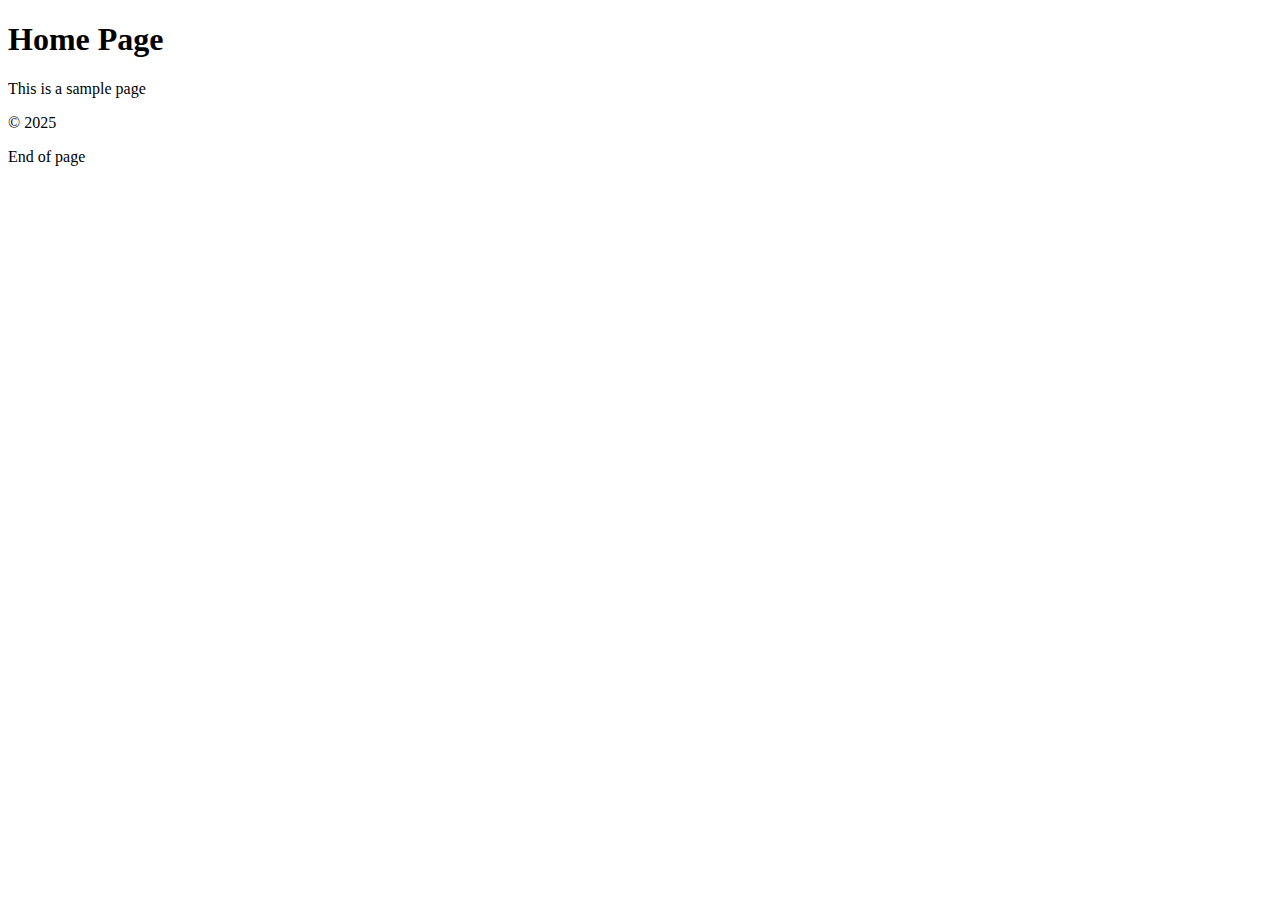
<file: index.html>
<!DOCTYPE html>
<html>
	<title>sourav</title>
<head>
	<meta charset="utf-8">
	<meta name="viewport" content="width=device-width, initial-scale=1">
	<title>Home</title>
</head>
<body>
	<h1>Home Page</h1>
	<p>This is a sample page</p>
	<p>&copy; 2025</p>
	<footer>End of page</footer>
</body>
</html>
</file>
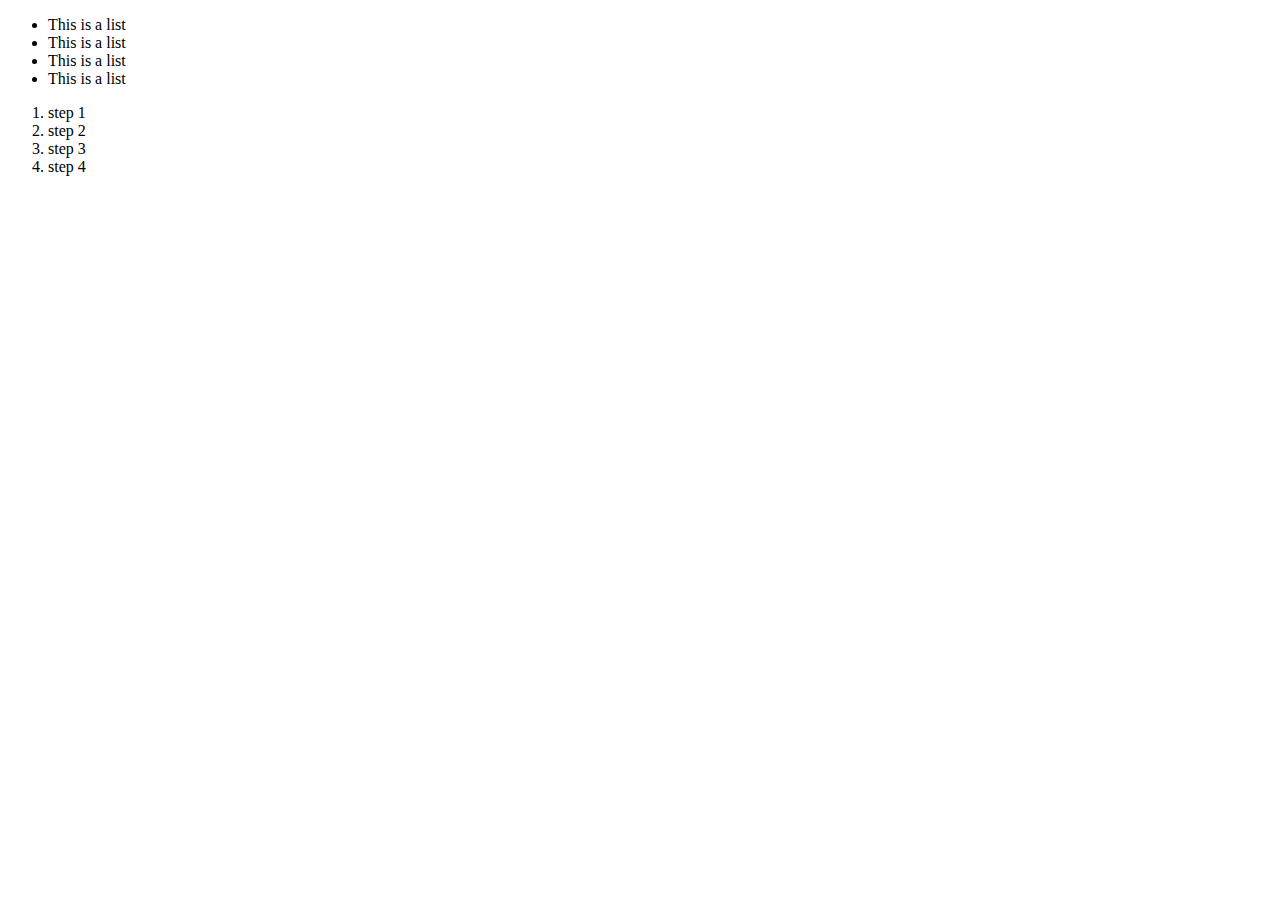
<file: list.html>
<!DOCTYPE html>
<html>
<head>
	<meta charset="utf-8">
	<meta name="viewport" content="width=device-width, initial-scale=1">
	<title>Lists</title>
</head>
<body>
	<ul>
		<li>This is a list</li>
		<li>This is a list</li>
		<li>This is a list</li>
		<li>This is a list</li>

	</ul>
	<ol>
		<li>step 1</li>
		<li>step 2</li>
		<li>step 3</li>
		<li>step 4</li>

	</ol>

</body>
</html>
</file>
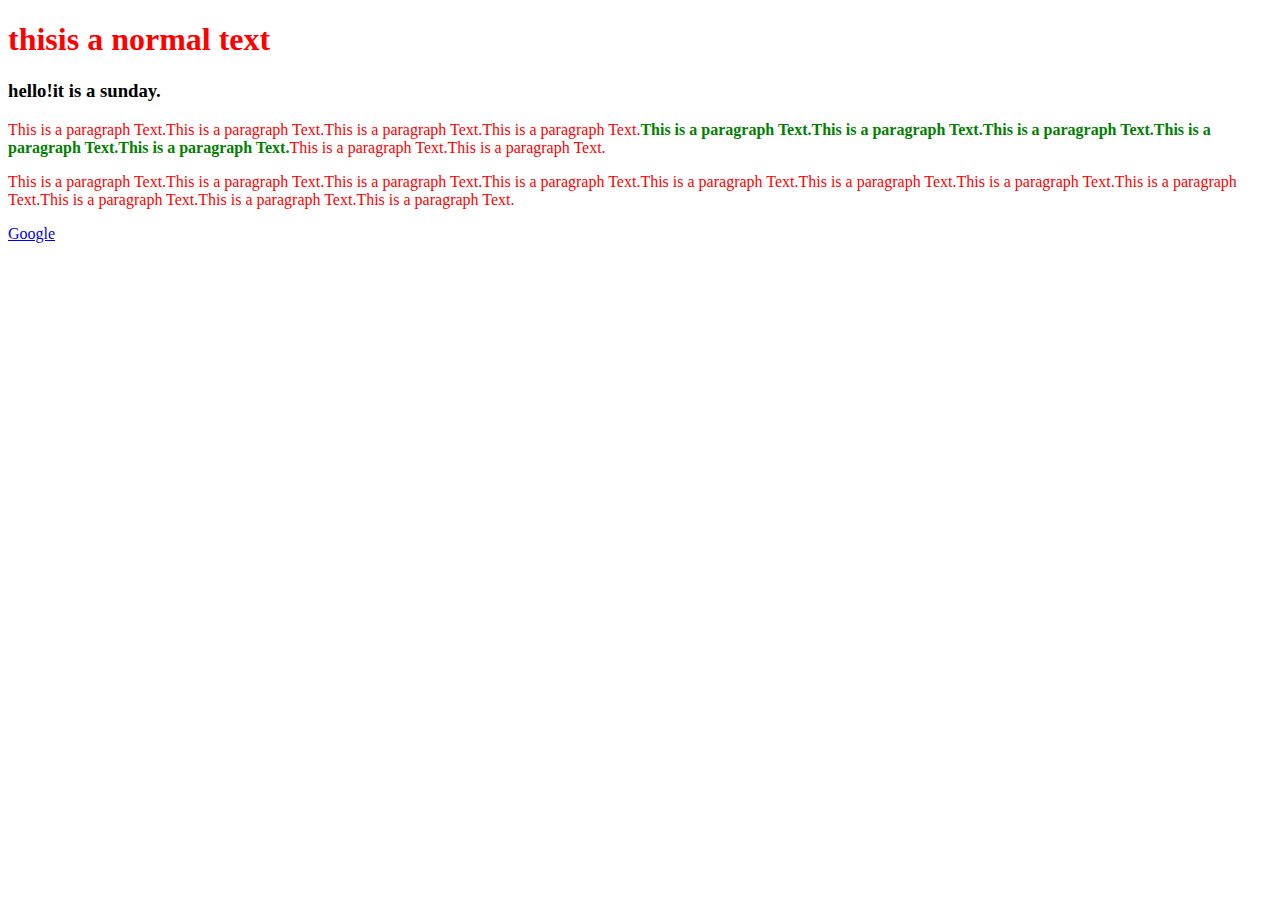
<file: css/css2.html>
<!DOCTYPE html>
<html>
<head>
	<!-- <link href="https://cdn.jsdelivr.net/npm/bootstrap@5.3.6/dist/css/bootstrap.min.css" rel="stylesheet" integrity="sha384-4Q6Gf2aSP4eDXB8Miphtr37CMZZQ5oXLH2yaXMJ2w8e2ZtHTl7GptT4jmndRuHDT" crossorigin="anonymous"> -->
	<!-- <link rel="stylesheet" href="css/style.css"/> -->
	<style type="text/css">
	h1, p {color: red;}
	span {font-weight:bold;
			color: green}

	</style>
</head>
<body>
	<h1>thisis a normal text </h1>
	<h3>hello!it is a sunday.</h3>
	<p>This is a paragraph Text.This is a paragraph Text.This is a paragraph Text.This is a paragraph Text.<span>This is a paragraph Text.This is a paragraph Text.This is a paragraph Text.This is a paragraph Text.This is a paragraph Text.</span>This is a paragraph Text.This is a paragraph Text.
	</p>
	<p>This is a paragraph Text.This is a paragraph Text.This is a paragraph Text.This is a paragraph Text.This is a paragraph Text.This is a paragraph Text.This is a paragraph Text.This is a paragraph Text.This is a paragraph Text.This is a paragraph Text.This is a paragraph Text.
	</p>
	<a href="http://google.com"> Google</a>
</body>
</html>
</file>
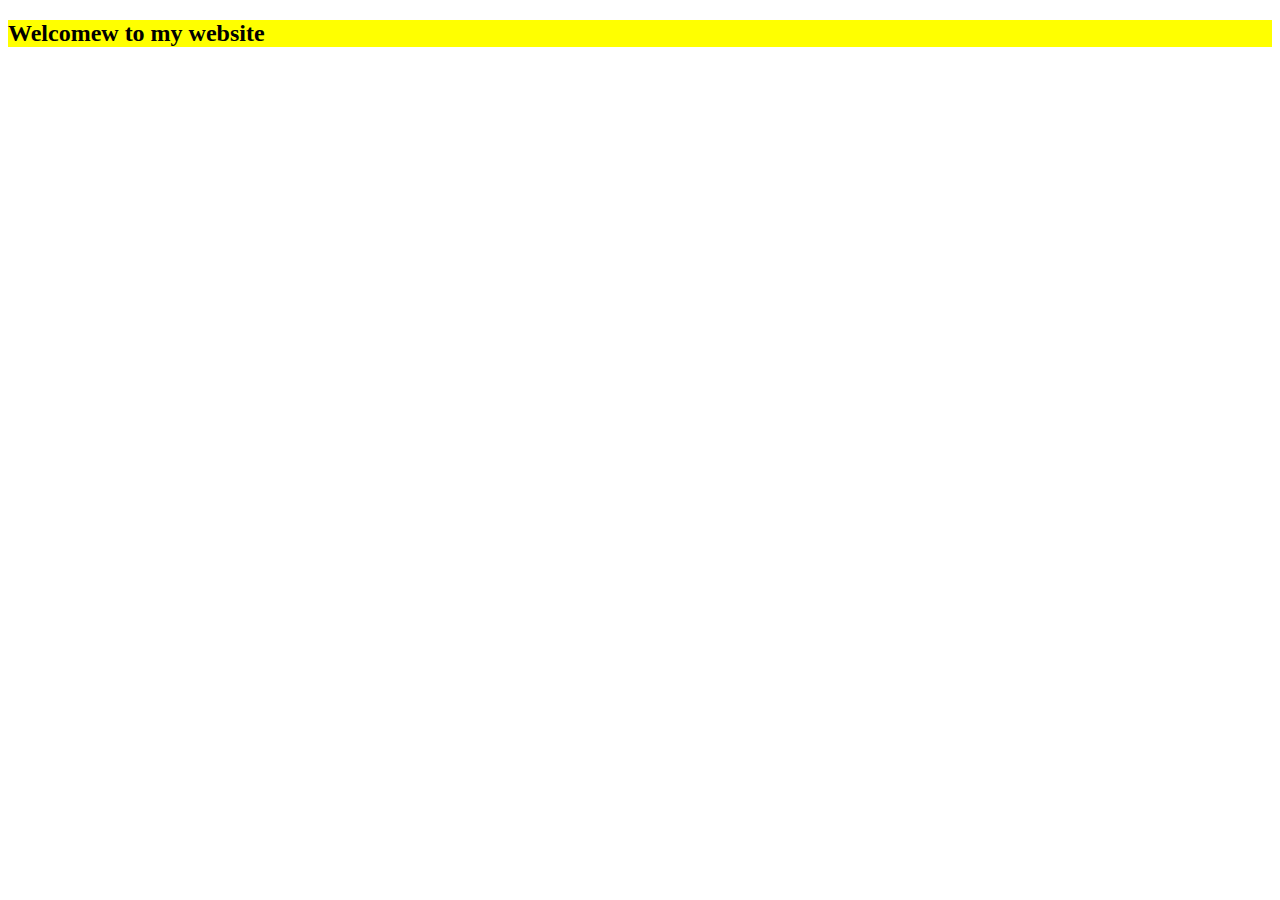
<file: css/IntroCSS.html>
<!-- <!DOCTYPE html>
<html>
<head>
	<style type="text/css">
		h1 {color: green ;}
		p {line-height: 130% ;}
	</style>
</head>
<body>
	<h1> This is normal Text.</h1>
	<p>This is a paragraph Text.This is a paragraph Text.This is a paragraph Text.This is a paragraph Text.This is a paragraph Text.This is a paragraph Text.This is a paragraph Text.This is a paragraph Text.This is a paragraph Text.This is a paragraph Text.This is a paragraph Text.</p>

</body>
</html>  -->
<!DOCTYPE html>
<html>
<head>
	<style type="text/css">
		body {
			h2 {background-color: yellow ;}
		/*background-color: yellow;
		color: black;
		background-image: url(pexels-pixabay-417344.jpg);
		background-repeat: no-repeat;
		background-repeat: repeat-y;
		background-position: 50% 60px;


		ul {font-weight: bold;}
		ol {font-style: italic;}
		h3 {text-align: center; color: green;}
		p {text-indent: 25px;}*/
	}

		
	</style>
</head>
<body>
<!-- 	<ul>
		<li>unordered list</li>
	</ul>
	<ol>
		<li>ordered list</li>
	</ol>
	<h3>sourav </h3>
	<p>This is a paragraph Text.This is a paragraph Text.This is a paragraph Text.This is a paragraph Text.This is a paragraph Text.This is a paragraph Text.This is a paragraph Text.This is a paragraph Text.This is a paragraph Text.This is a paragraph Text.This is a paragraph Text.
	</p>

 -->

	<h2>Welcomew to my website</h2>


</body>
</html>
</file>
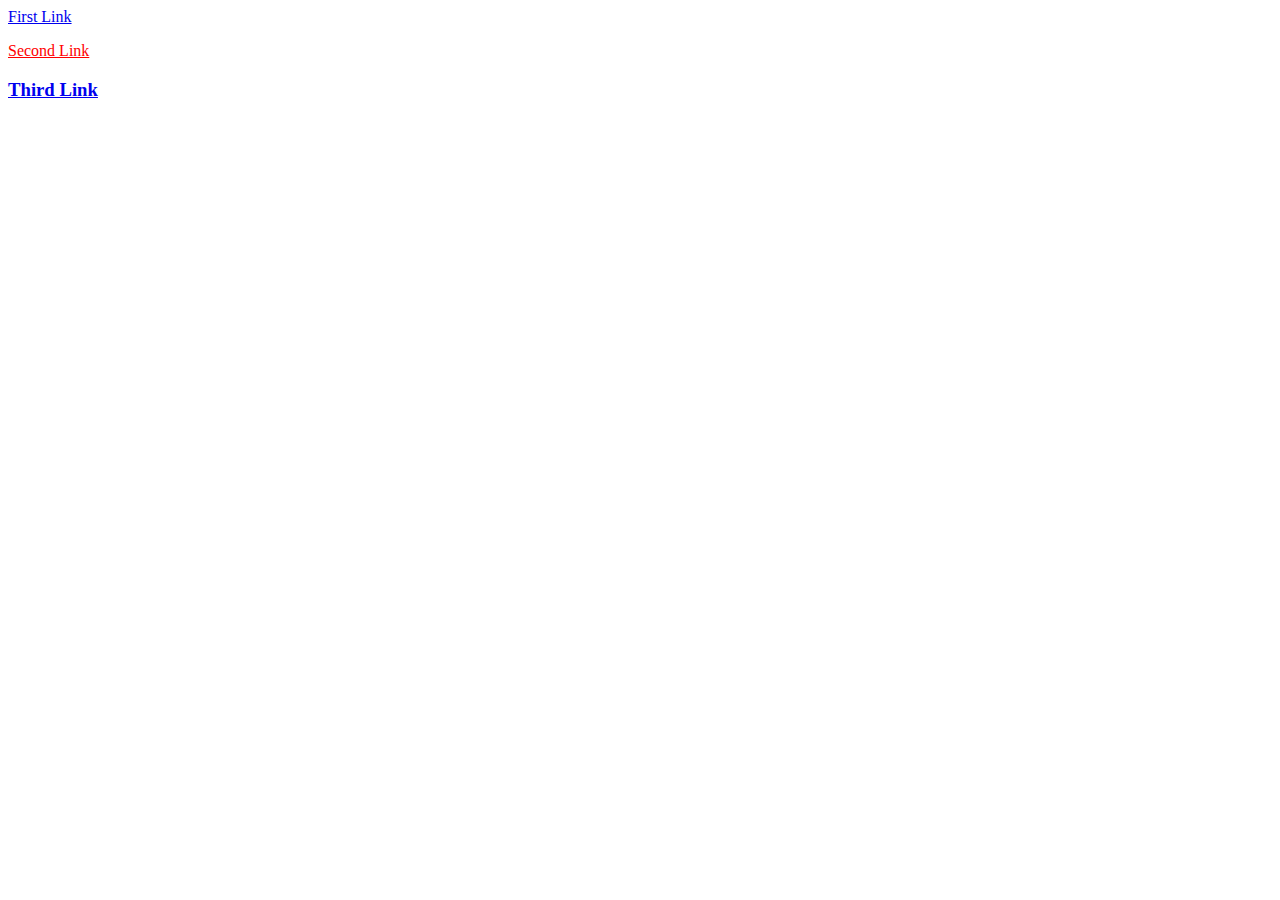
<file: div/div.html>
<!-- <!DOCTYPE html>
<html>
<head>
	<style type="text/css">
		/*div {border: 2px solid red;
			position: absolute;
			width: 300px;
			top: 40px;
			left: 35px;}*/
		.namingMyClass {color: red;}
		.anotherclass {color: blue;}
		
	</style>
	
</head>
<body>
	<div>My Name is Sourav</div>
	<p class="namingMyClass">fnjesnfikaenfkana</p>
	<p class="anotherclass">dnaskojdj rjwoejro ro jrwejr jjrw</p>

</body>
</html> -->

<!-- <!DOCTYPE html>
<html>
<head>
	<style>
		#sourav {border: 2px solid red;
			position : absolute;
			top : 15px;
			left: 20px;}
		#may {border:solid green;
			position: absolute;
			top: 65px;
			left: 5px;

		}
	</style>
</head>
<body>
	<div id="sourav">Sourav is an college student</div>
	<div id="may">This month is called May</div>
</body>
</html> -->

<!DOCTYPE html>
<html>
<head>
	<style type="text/css">
		p > a {color: red;}
		
	</style>
	
</head>
<body>
	<a href="http://google.com">  First Link</a>
	<p><a href="http://instagram.com"> Second Link</a></p>
	<h3><a href="http://facebook.com">Third Link</a>
</h3>


</body>
</html>
</file>
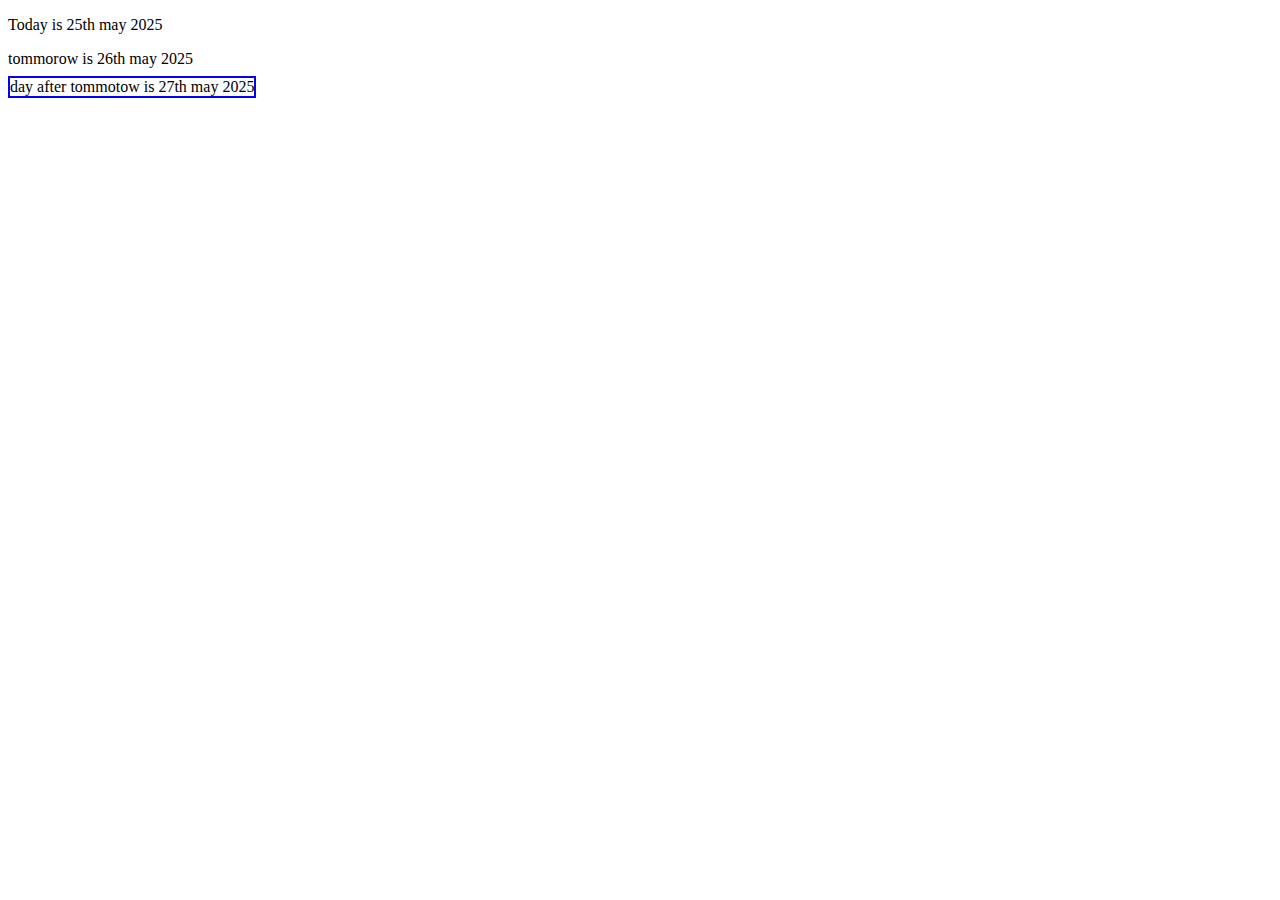
<file: div/Pseudo.html>
<!-- <!DOCTYPE html>
<html>
<head>
	<link rel="stylesheet" type="text/css" href="overridingStyles">

	<style type="text/css">
		h1 {color: green;}
		
	</style>

</head>
<body>
	<p>Leron ipsumdklanann iandkan rniowe whrihrwehr nruwen</p>
	<p> dkjnfious fjnfel kian</p>
	<p>ndfdi nfsei nnvnvds</p>
	<a href="div.html">another file</a>
	<h1>cmkc efmseijfm s ajsi</h1>
</body>
</html> -->

<!-- <!DOCTYPE html>
<html>
<head>
	<style type="text/css">
		#Human {
			border: 2px solid blue;
			position: absolute;
			width: 150ps;
			top:30px;
			left:15px; 
		}
		#Bieng{
			border: 2px solid green;
			position: absolute;
			width: 350ps;
			top:130px;
			left:145px; 
		}
	</style>
</head>
<body>
	<div id="Human">i am Human Being</div>
	<div id="Bieng">i am not an human Being</div>

</body>
</html> -->


<!DOCTYPE html>
<html>
<head>
	<style type="text/css">
		#Third {border: 2px solid blue;
			position: absolute;
			top:60px;}
		
	</style>
</head>
<body>
	<p>Today is 25th may 2025</p>
	<p>tommorow is 26th may 2025</p>
	<p id ="Third">day after tommotow is 27th may 2025</p>

</body>
</html>
</file>
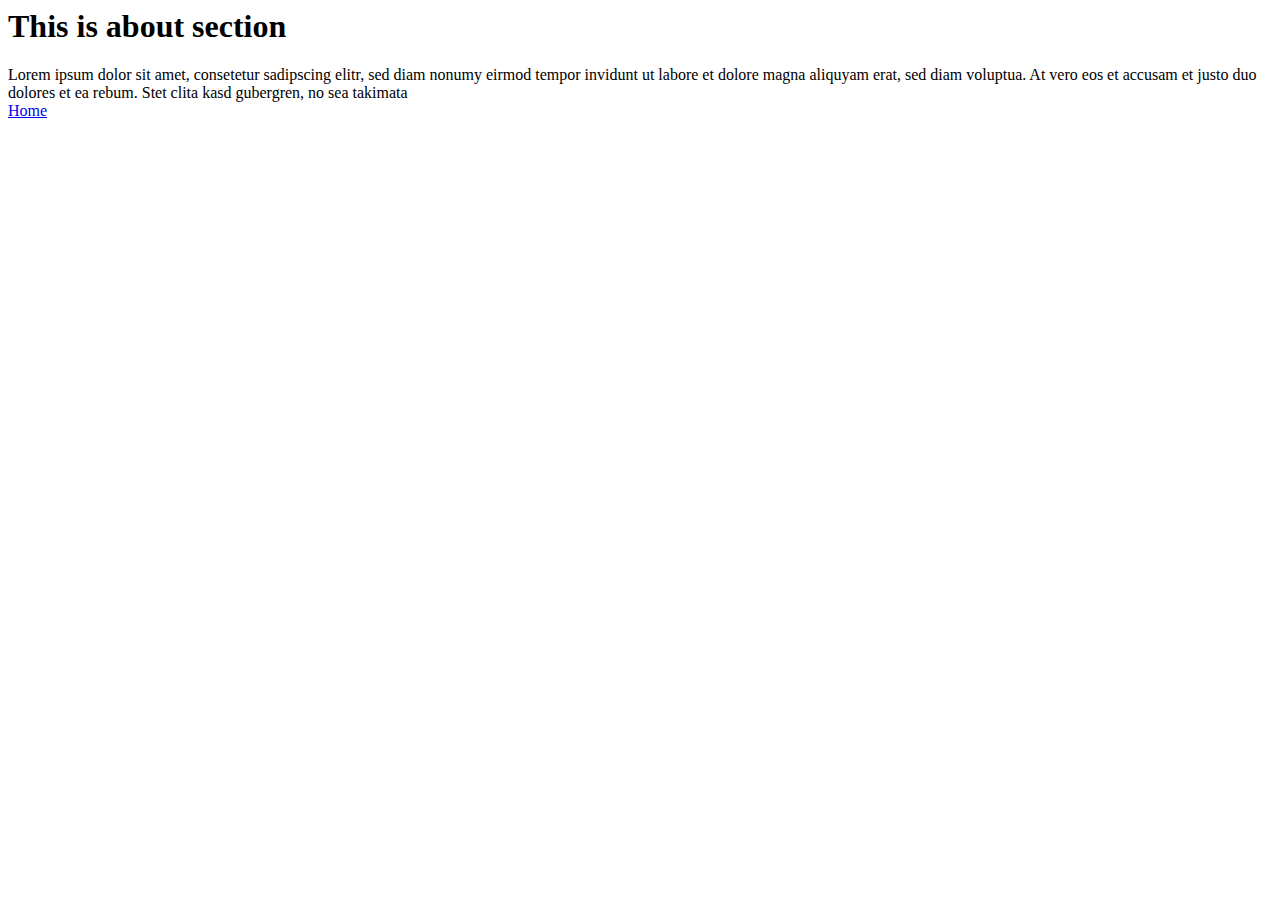
<file: html/about.html>
<html>
<body>
    <h1>This is about section</h1>
    <p>Lorem ipsum dolor sit amet, consetetur sadipscing elitr, sed diam nonumy eirmod tempor invidunt ut labore et dolore magna aliquyam erat, sed diam voluptua. At vero eos et accusam et justo duo dolores et ea rebum. Stet clita kasd gubergren, no sea takimata
    <br>
    <a href="index.html">Home</a>
</body>
</html>
</file>
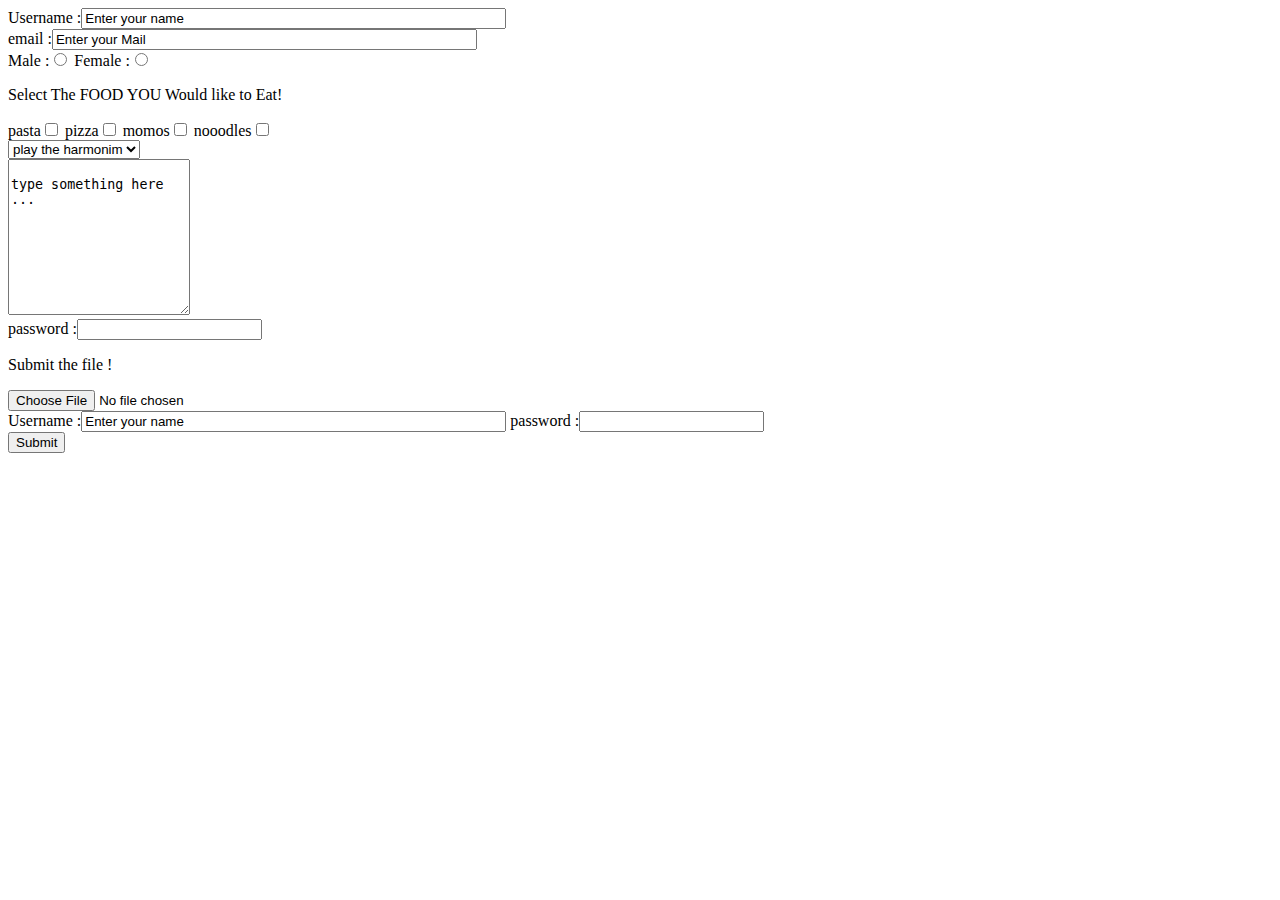
<file: html/forms.html>
<!DOCTYPE html>
<html>
<head>
	<style type="text/class">
		
	</style>
</head>
<body>
	<form action="dosomething" method="post">
		Username :<input type="text" name="Username" size="50" maxlength="10" value="Enter your name">
		<br>
		email :<input type="text" name="email_ID" size="50" maxlength="10" value="Enter your Mail">
		<br>
		Male :<input type="radio" name="Gender" value="male">
		Female :<input type="radio" name="Gender" value="Female">
		<br>
		<p>Select The FOOD YOU Would like to Eat!</p>
		pasta<input type="checkbox" name="food" value="pasta">
		pizza<input type="checkbox" name="food" value="pizza">
		momos<input type="checkbox" name="food" value="momos">
		nooodles<input type="checkbox" name="food" value="nooodles">
		<br>
		<select name="Activities">
			<option>play the harmonim</option>
			<option>play the guitar</option>
			<option>play the piano</option>
			<option>play the drum</option>
		</select>

		<br>
		<textarea name="bio" rows = 10;>
			type something here ...
		</textarea>

		<br>
		password :<input type="password" name ="pass">
		
		<br>
		<p>Submit the file !</p>
		<input type="file" name="attach the file">

		<br>
		Username :<input type="text" name="Username" size="50" maxlength="10" value="Enter your name">
		password :<input type="password" name ="pass">
		<br>
		<input type="Submit" value="Submit">
		
	</form>

</body>
</html>
</file>
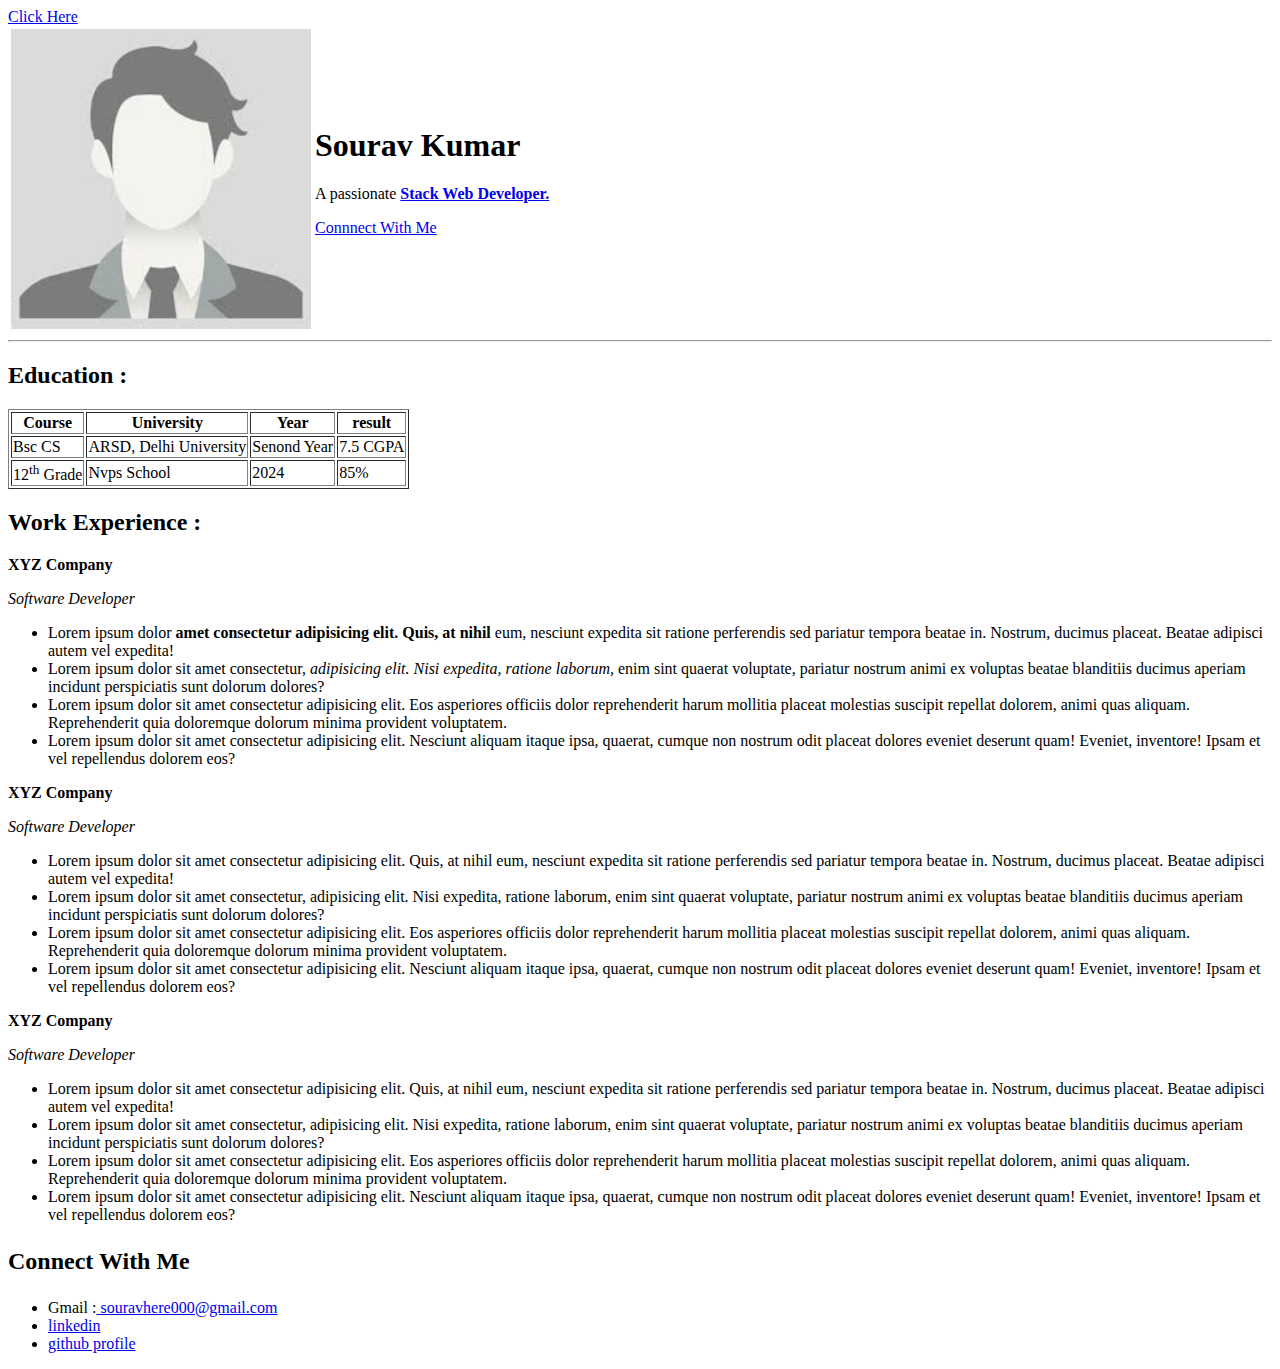
<file: html/Resume.html>
<!DOCTYPE html>
<html lang="en">
<head>
    <meta charset="UTF-8">
    <meta name="viewport" content="width=device-width, initial-scale=1.0">
    <title>Sourav's Resume</title>
</head>
<body>
    <!-- a: anchor Tag-->
    <!-- h : href (Hyper reference)-->
     <a href="https://github.com/SOURAVUPADHYAYGITHUB/C-Projects/">Click Here</a>
    
    <!--Header Starts Here-->
    <table>
        <tr>
            <td> <a href="https://github.com/SOURAVUPADHYAYGITHUB">
            <img 
            style="float: left;"
            src="[data-uri]" , 
            alt = "Sourav's Image" 
            width="300px"/></a></td>
        <td>  
                <h1>Sourav Kumar</h1>
                <p>A passionate <a target="_blank"  href="https://github.com/SOURAVUPADHYAYGITHUB"><strong> Stack Web Developer.</strong></a>
                </p>
                <p>
                   <a href="#ConnectWithMe">Connnect With Me</p></a>
                
            </td>
        </tr>
    </table>

    

<hr/>
<!--Header Ends Here-->

<h2>Education :</h2>
<table border=" ">
    <tr>
        <th>Course </th>
        <th> University </th>
        <th>Year </th>
        <th>result</th>
    <tr>
        <td>Bsc CS</td>
        <td>ARSD, Delhi University </td>
        <td>Senond Year</td>
        <td>7.5 CGPA</td>
    </tr>
    <tr>
        <td>12<sup>th</sup> Grade </td>
        <td>Nvps School</td>
        <td>2024</td>
        <td>85%</td>
    </tr>
</table>

<h2>Work Experience :</h2>
<p><strong>XYZ Company</strong></p>
<p><i>Software Developer</i></p>
<ul>
    <li>Lorem ipsum dolor <strong>amet consectetur adipisicing elit. Quis, at nihil </strong>eum, nesciunt expedita sit ratione perferendis sed pariatur tempora beatae in. Nostrum, ducimus placeat. Beatae adipisci autem vel expedita!</li>
    <li>Lorem ipsum dolor sit amet consectetur, <i>adipisicing elit. Nisi expedita, ratione laborum, </i>enim sint quaerat voluptate, pariatur nostrum animi ex voluptas beatae blanditiis ducimus aperiam incidunt perspiciatis sunt dolorum dolores?</li>
    <li>Lorem ipsum dolor sit amet consectetur adipisicing elit. Eos asperiores officiis dolor reprehenderit harum mollitia placeat molestias suscipit repellat dolorem, animi quas aliquam. Reprehenderit quia doloremque dolorum minima provident voluptatem.</li>
    <li>Lorem ipsum dolor sit amet consectetur adipisicing elit. Nesciunt aliquam itaque ipsa, quaerat, cumque non nostrum odit placeat dolores eveniet deserunt quam! Eveniet, inventore! Ipsam et vel repellendus dolorem eos?</li>
</ul>
<p><strong>XYZ Company</strong></p>
<p><i>Software Developer</i></p>
<ul>
    <li>Lorem ipsum dolor sit amet consectetur adipisicing elit. Quis, at nihil eum, nesciunt expedita sit ratione perferendis sed pariatur tempora beatae in. Nostrum, ducimus placeat. Beatae adipisci autem vel expedita!</li>
    <li>Lorem ipsum dolor sit amet consectetur, adipisicing elit. Nisi expedita, ratione laborum, enim sint quaerat voluptate, pariatur nostrum animi ex voluptas beatae blanditiis ducimus aperiam incidunt perspiciatis sunt dolorum dolores?</li>
    <li>Lorem ipsum dolor sit amet consectetur adipisicing elit. Eos asperiores officiis dolor reprehenderit harum mollitia placeat molestias suscipit repellat dolorem, animi quas aliquam. Reprehenderit quia doloremque dolorum minima provident voluptatem.</li>
    <li>Lorem ipsum dolor sit amet consectetur adipisicing elit. Nesciunt aliquam itaque ipsa, quaerat, cumque non nostrum odit placeat dolores eveniet deserunt quam! Eveniet, inventore! Ipsam et vel repellendus dolorem eos?</li>
</ul>
<p><strong>XYZ Company</strong></p>
<p><i>Software Developer</i></p>
<ul>
    <li>Lorem ipsum dolor sit amet consectetur adipisicing elit. Quis, at nihil eum, nesciunt expedita sit ratione perferendis sed pariatur tempora beatae in. Nostrum, ducimus placeat. Beatae adipisci autem vel expedita!</li>
    <li>Lorem ipsum dolor sit amet consectetur, adipisicing elit. Nisi expedita, ratione laborum, enim sint quaerat voluptate, pariatur nostrum animi ex voluptas beatae blanditiis ducimus aperiam incidunt perspiciatis sunt dolorum dolores?</li>
    <li>Lorem ipsum dolor sit amet consectetur adipisicing elit. Eos asperiores officiis dolor reprehenderit harum mollitia placeat molestias suscipit repellat dolorem, animi quas aliquam. Reprehenderit quia doloremque dolorum minima provident voluptatem.</li>
    <li>Lorem ipsum dolor sit amet consectetur adipisicing elit. Nesciunt aliquam itaque ipsa, quaerat, cumque non nostrum odit placeat dolores eveniet deserunt quam! Eveniet, inventore! Ipsam et vel repellendus dolorem eos?</li>
</ul>

<h2 id= "ConnectWithMe"> <p>Connect With Me</p></h2>
<ul>
    <li>Gmail :<a href="mailto:souravhere00@gmial.com"> souravhere000@gmail.com </a></li>
    <li><a href = "https://www.linkedin.com/in/profilesouravkumar/">linkedin</a></li>
    <li><a href = "https://github.com/SOURAVUPADHYAYGITHUB">github profile</a></li>
</ul>


</body> 
</html>
</file>
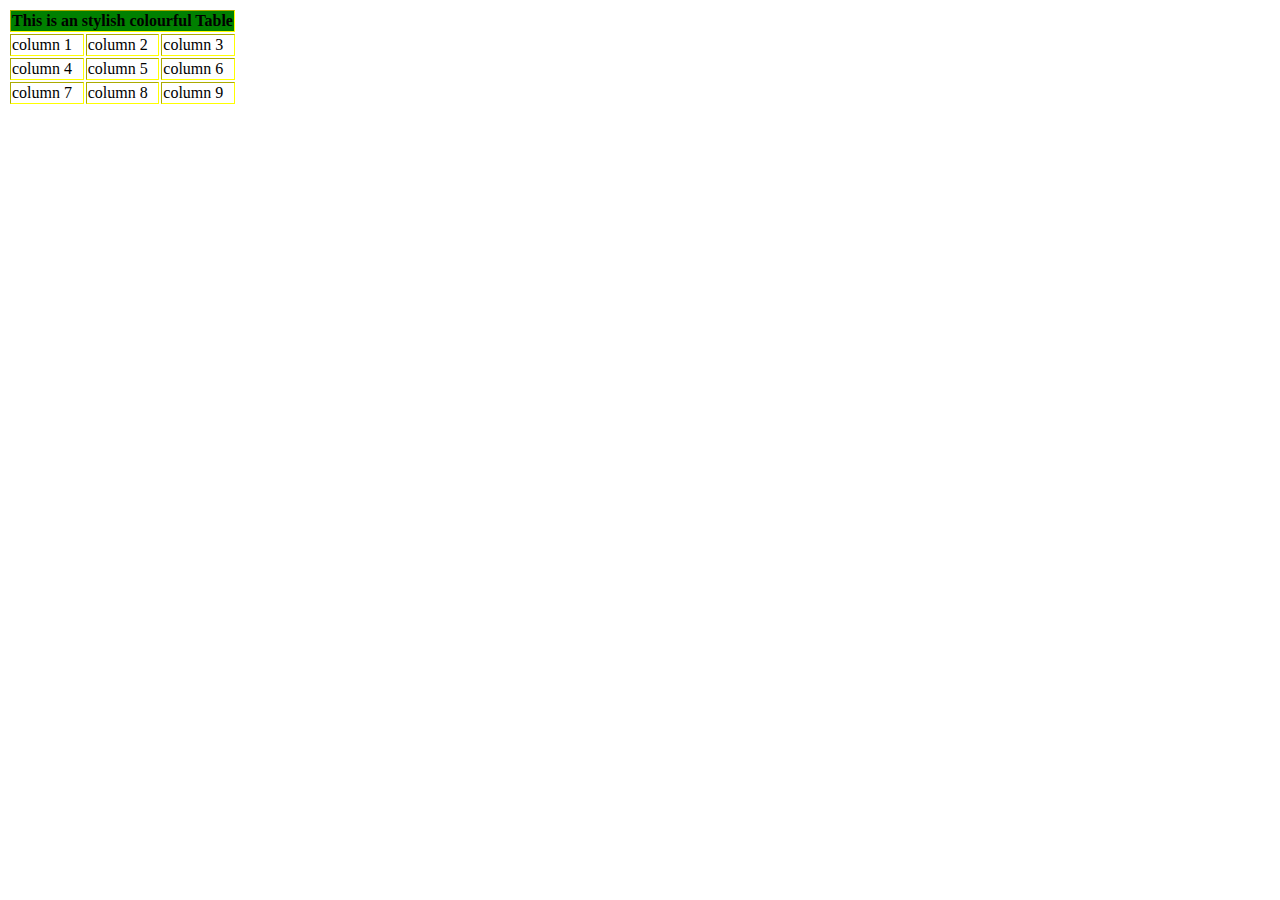
<file: html/stylingTables.html>
<!DOCTYPE html>
<html>
<head>
	<title>Styling table</title>
	<style>
		table {border: 3px blue; }
		th {background-color: green;}
		tr {border: yellow;}
		

	</style>
</head>
<body>
	<table border="1">
		<th colspan="3">This is an stylish colourful Table</th>
		<tr>
			<td>column 1</td>
			<td>column 2</td>
			<td>column 3</td>
		</tr>
		<tr>
			<td>column 4</td>
			<td>column 5</td>
			<td>column 6</td>
		</tr>
		<tr>
			<td>column 7</td>
			<td>column 8</td>
			<td>column 9</td>
		</tr>
	</table>


</body>
</html>
</file>
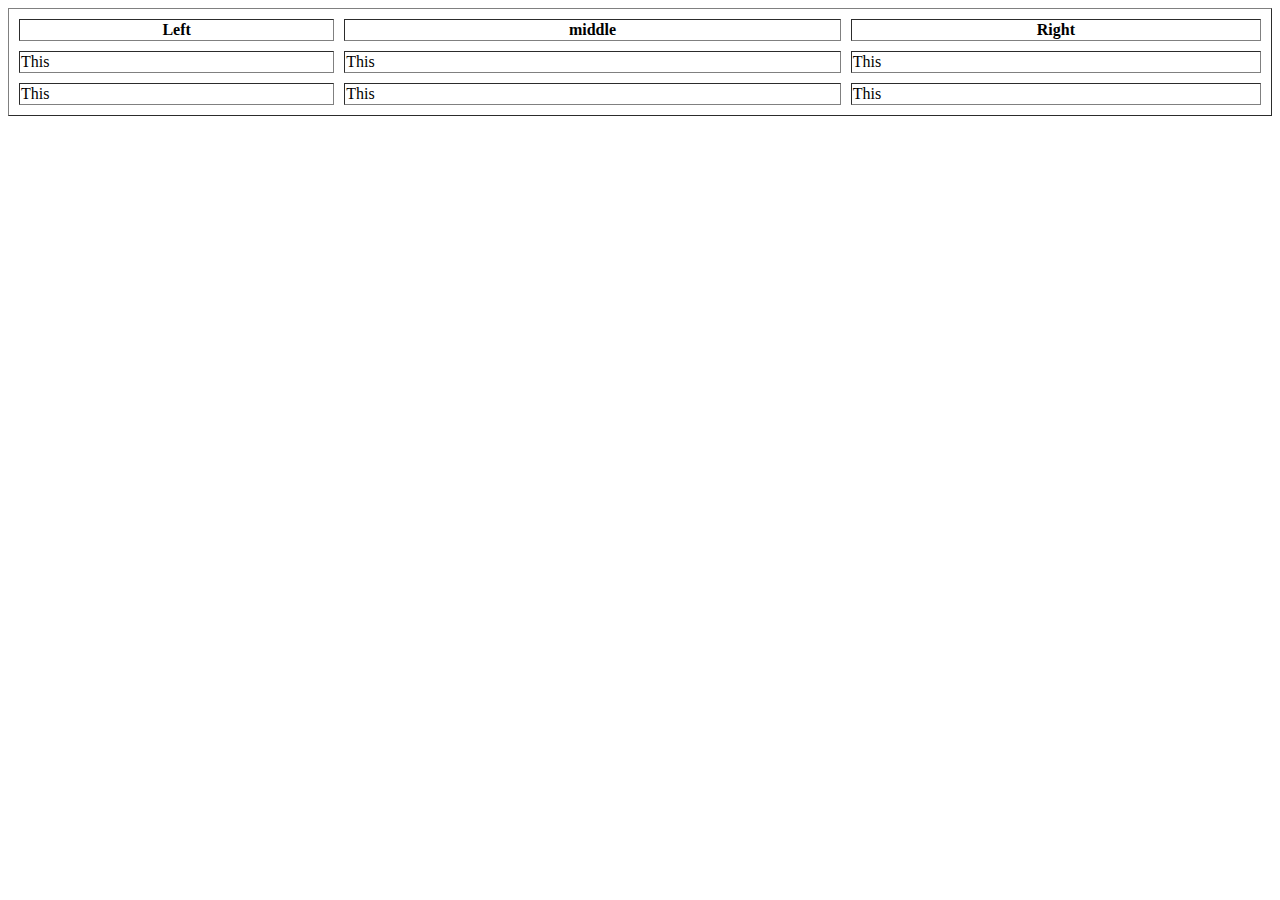
<file: html/table.html>
<!DOCTYPE html>
<html>
<head>
	<meta charset="utf-8">
	<meta name="viewport" content="width=device-width, initial-scale=1">
	<title>Tilte Page</title>
</head>
<body>
<!-- Use <th> For table Header</th>
	 Use <tr> for rows
	 Use <td> for the columns</td>-->

	<table border="1" width="100%" cellspacing="10">
		<th>Left</th>
		<th>middle</th>
		<th>Right</th>
		<tr>
			<td>This</td>
			<td>This</td>
			<td>This</td>
		</tr>
		<tr>
			<td>This</td>
			<td>This</td>
			<td>This</td>
		</tr>
	</table>
</body>
</html>
</file>
